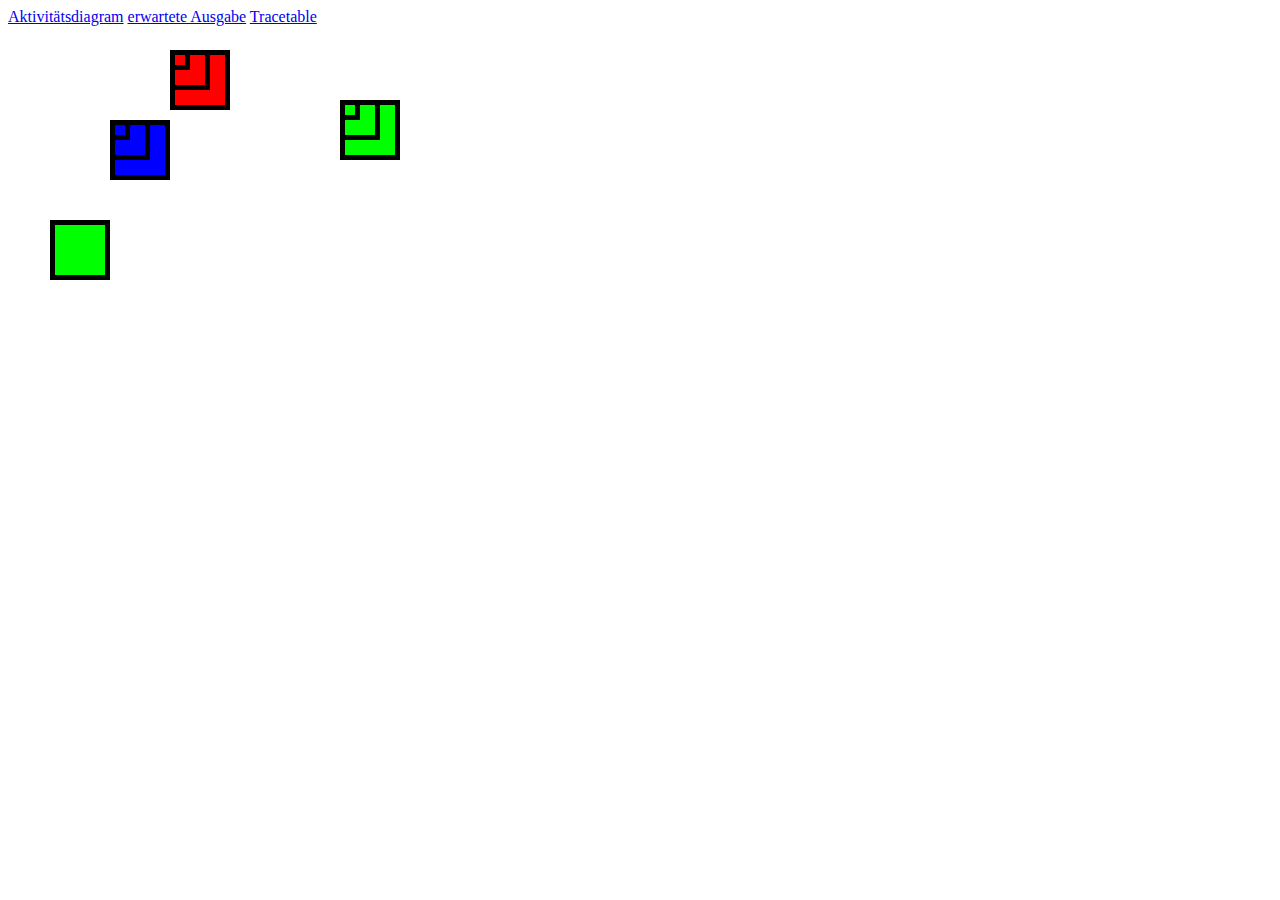
<file: A01_2_Boxes/index.html>
<!DOCTYPE html>
<html lang="en">
<head>
    <meta charset="UTF-8">
    <meta http-equiv="X-UA-Compatible" content="IE=edge">
    <meta name="viewport" content="width=device-width, initial-scale=1.0">
    <title>RandomPoem</title>
    <script src="script.js" defer></script>
    <link rel="stylesheet" href="style.css">
</head>
<body>
    <a href="Flowchart-Boxes.pdf" target="_blank">Aktivitätsdiagram</a>
    <a href="erwartet.jpg" target="_blank">erwartete Ausgabe</a>
    <a href="tracetable.jpg" target="_blank">Tracetable</a>
</body>
</html>
</file>
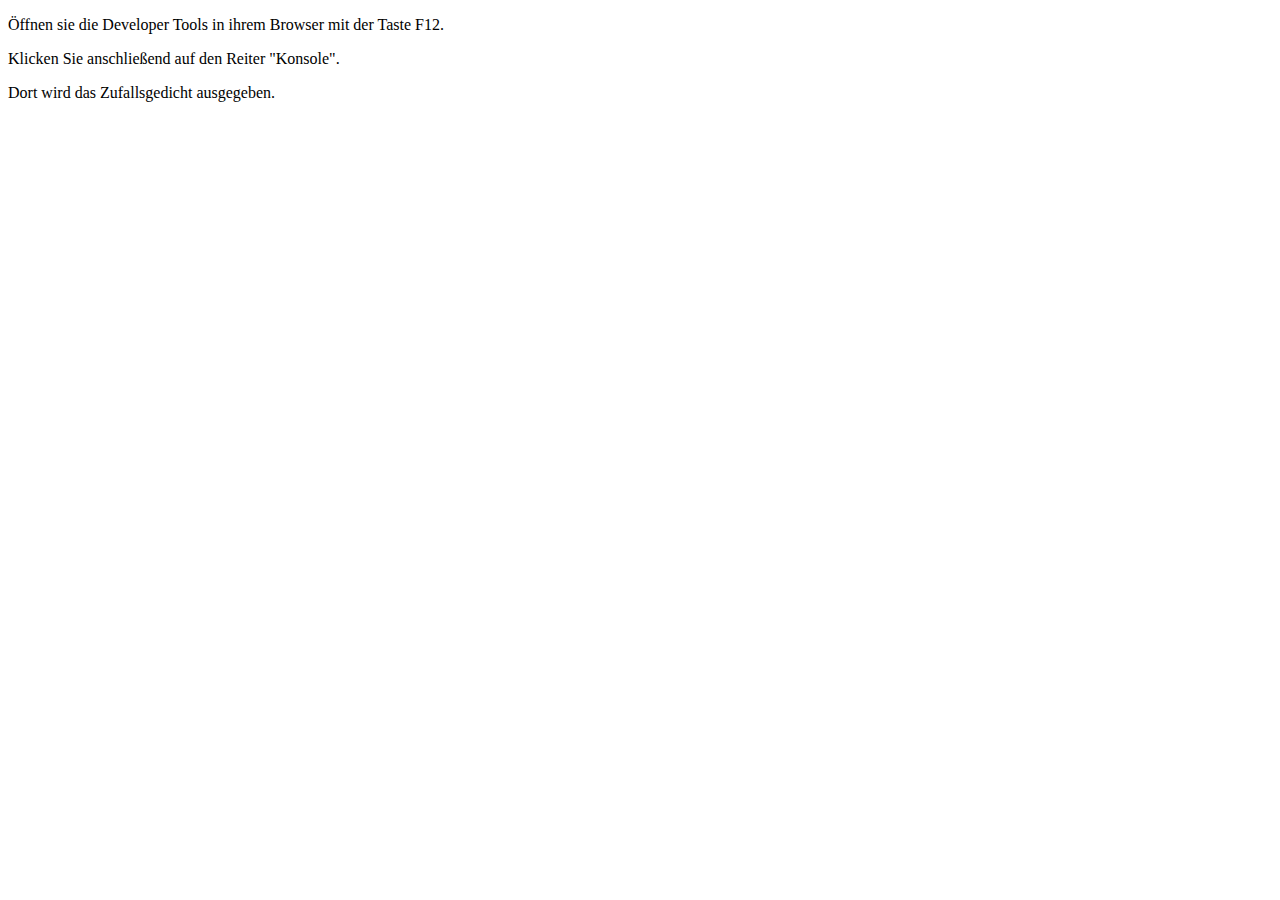
<file: A01_RandomPoem/index.html>
<!DOCTYPE html>
<html lang="en">
<head>
    <meta charset="UTF-8">
    <meta http-equiv="X-UA-Compatible" content="IE=edge">
    <meta name="viewport" content="width=device-width, initial-scale=1.0">
    <title>RandomPoem</title>
    <script src="script.js" defer></script>
</head>
<body>
    <p>Öffnen sie die Developer Tools in ihrem Browser mit der Taste F12.</p>
    <p>Klicken Sie anschließend auf den Reiter "Konsole".</p>
    <p>Dort wird das Zufallsgedicht ausgegeben.</p>
</body>
</html>
</file>
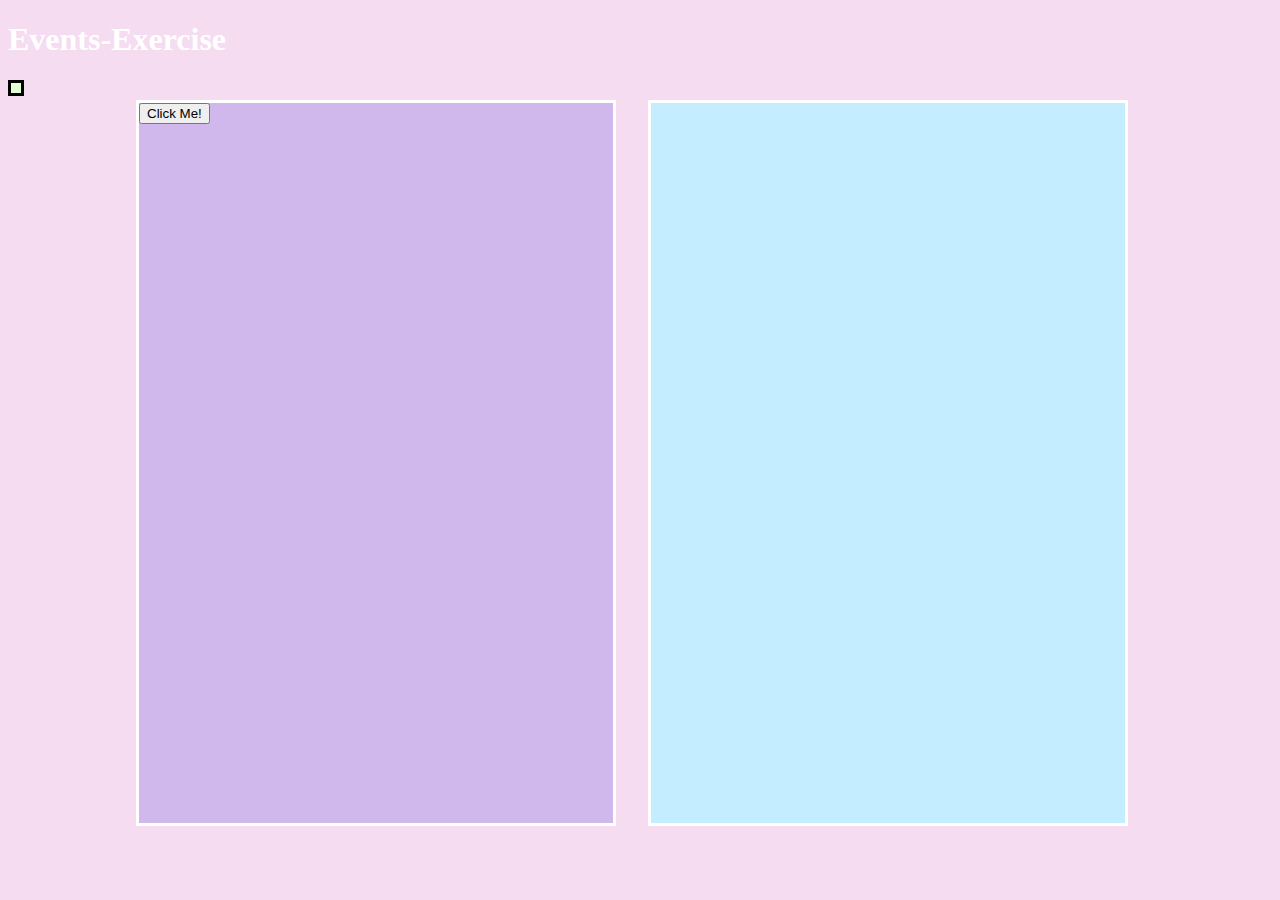
<file: A02_1_EventInspector/index.html>
<!DOCTYPE html>
<html lang="en">

<head>
    <meta charset="UTF-8">
    <meta http-equiv="X-UA-Compatible" content="IE=edge">
    <meta name="viewport" content="width=device-width, initial-scale=1.0">
    <title>Eventinspector</title>
    <script src="script.js" defer></script>
    <link rel="stylesheet" href="style.css">
</head>

<body>
    <h1>Events-Exercise</h1>
    <div id="div0">
        <button type="button">Click Me!</button>
    </div>
    <div id="div1"></div>
    <span></span>
</body>

</html>
</file>
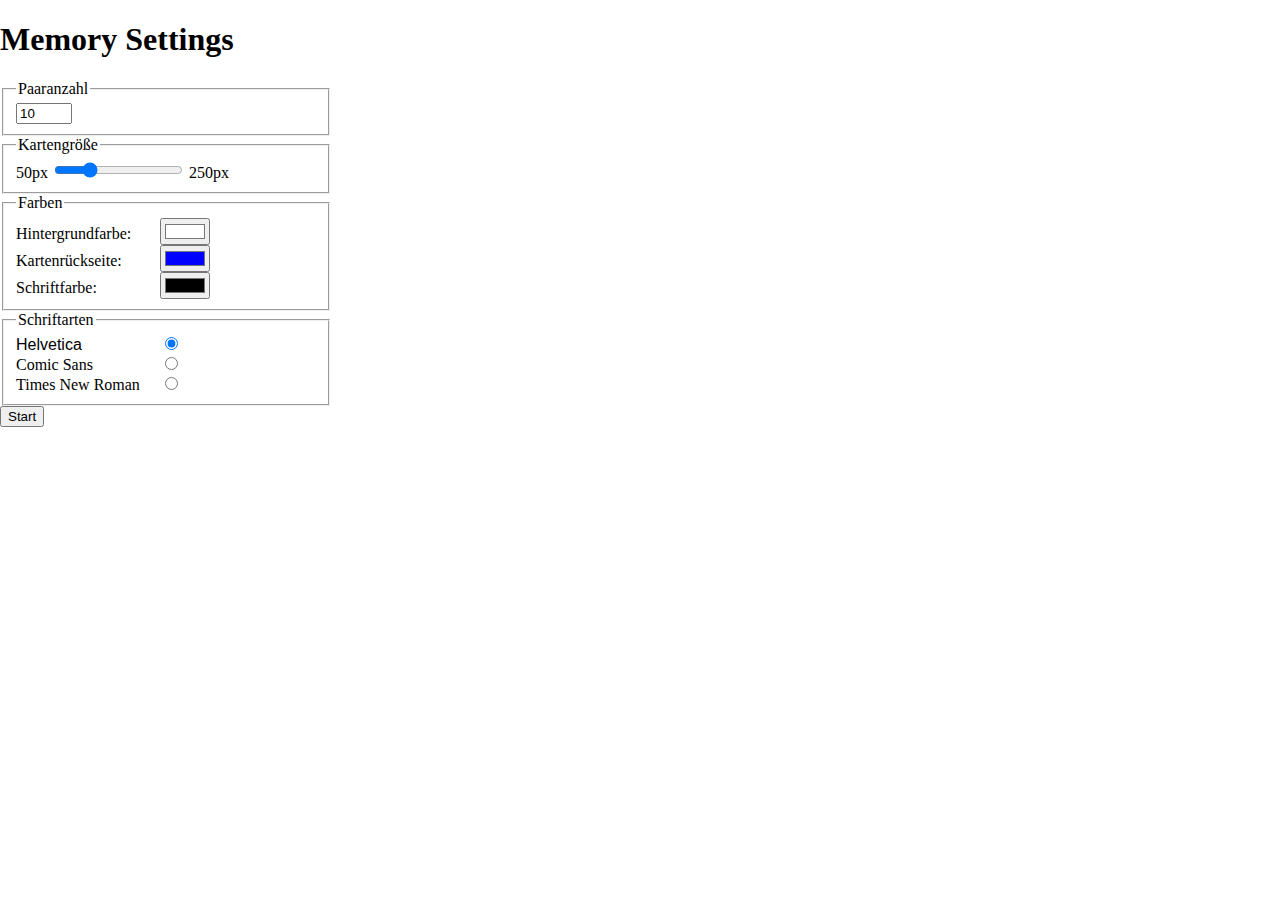
<file: A03_Memory_Settings/index.html>
<!DOCTYPE html>
<html lang="en">

<head>
    <meta charset="UTF-8">
    <meta http-equiv="X-UA-Compatible" content="IE=edge">
    <meta name="viewport" content="width=device-width, initial-scale=1.0">
    <title>MemorySettings</title>
    <script src="script.js" defer></script>
    <link rel="stylesheet" href="style.css">
</head>

<body>
    <div id="configForm">
        <h1>Memory Settings</h1>
        <form>
            <fieldset>
                <legend>Paaranzahl</legend>
                <input type="number" name="pairCount" min="5" max="25" step="1" value="10">
            </fieldset>
            <fieldset>
                <legend>Kartengröße</legend>
                50px
                <input type="range" name="cardSize" min="50" max="250" step="50" value="100">
                250px
            </fieldset>
            <fieldset>
                <legend>Farben</legend>
                <label for="backgroundColor">Hintergrundfarbe:</label>
                <input type="color" name="backgroundColor" value="#ffffff" id="backgroundColor">
                <br>
                <label for="cardBackColor">Kartenrückseite:</label>
                <input type="color" name="cardBackColor" value="#0000ff" id="cardBackColor">
                <br>
                <label for="fontColor">Schriftfarbe:</label>
                <input type="color" name="fontColor" value="#000000" id="fontColor">
            </fieldset>
            <fieldset>
                <legend>Schriftarten</legend>
                <label for="fontHelvetica" id="fontHelveticaLabel">Helvetica</label>
                <input type="radio" name="fontFamily" value="Helvetica" checked id="fontHelvetica">
                <br>
                <label for="Comic Sans" id="fontComicSansLabel">Comic Sans</label>
                <input type="radio" name="fontFamily" value="Comic Sans MS" id="fontComicSans">
                <br>
                <label for="Times New Roman" id="fontTimesNewRomanLabel">Times New Roman</label>
                <input type="radio" name="fontFamily" value="Times New Roman" id="fontTimesNewRoman">
            </fieldset>
        </form>
        <input type="submit" id="startButton" value="Start">
    </div>
    <div id="playingArea" class="hidden"></div>



</body>

</html>
</file>
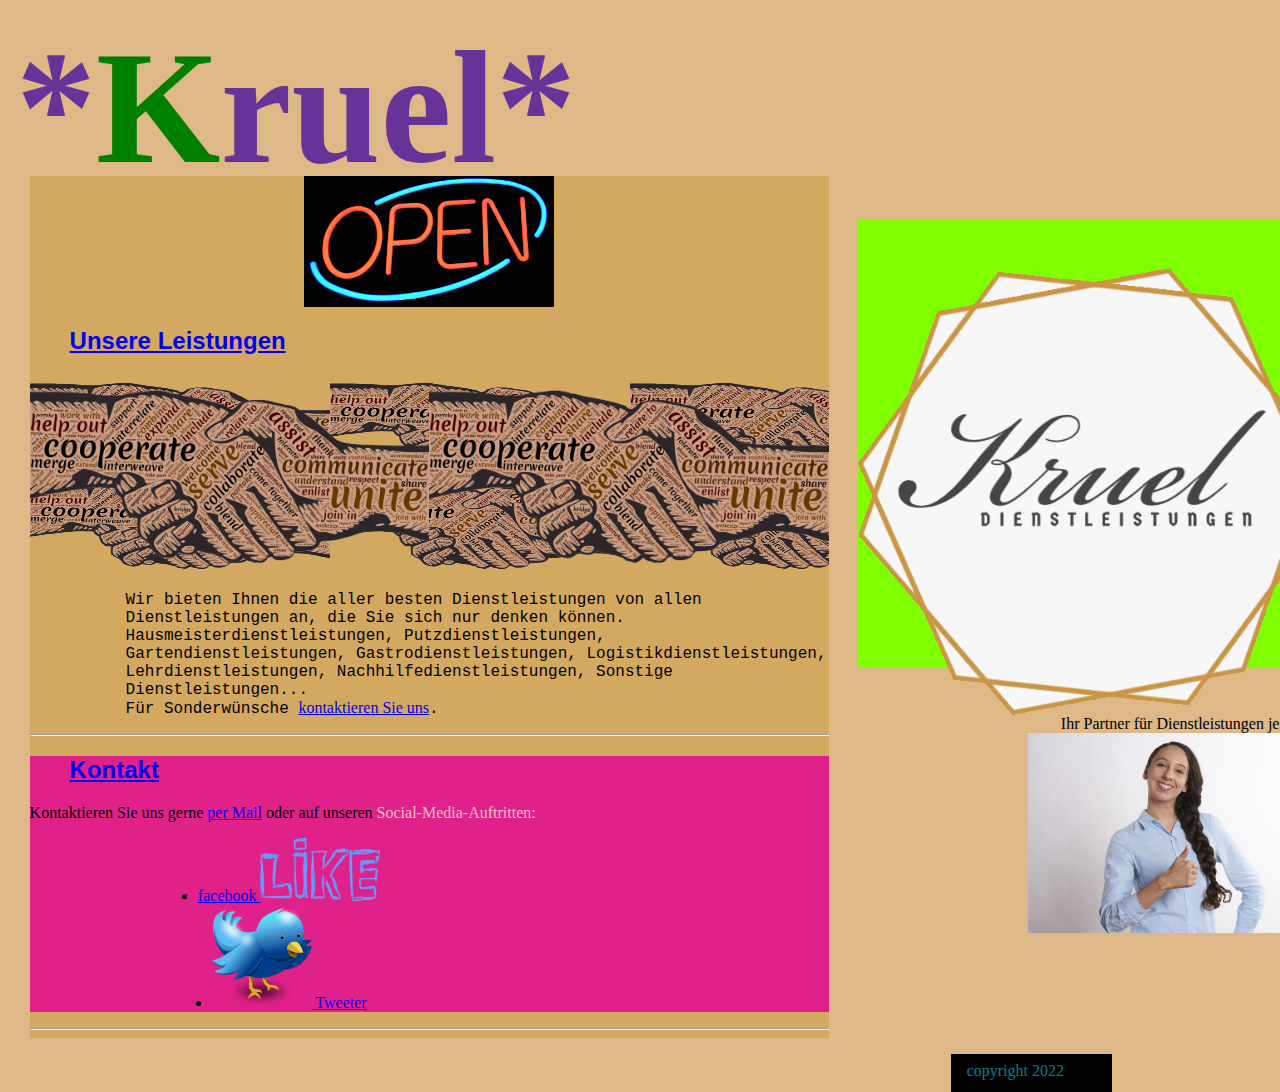
<file: ugly-website/index.html>
<!DOCTYPE html>
<html lang="en">
  <head>
    <meta charset="UTF-8" />
    <meta http-equiv="X-UA-Compatible" content="IE=edge" />
    <meta name="viewport" content="width=device-width, initial-scale=1.0" />
    <title>Document</title>
    <link rel="stylesheet" href="style.css" />
  </head>
  <body>
    <header>
      <h1>*<span style="color: green">K</span>ruel*</h1>
    </header>
    <div class="content">
      <main>
        <div class="open-wrapper">
          <img src="./open.jpg" alt="Open" style="max-width: 250px" />
        </div>
        <article>
          <a href="#"><h2>Unsere Leistungen</h2></a>
          <div class="image-01-wrapper">
            <img
              class="image-01"
              src="./content-1.png"
              style="max-width: 520px; max-height: 200px"
              alt=""
            />
            <img
              class="image-01"
              src="./content-1.png"
              style="max-width: 480px; max-height: 200px"
              alt=""
            />
          </div>
          <p class="services-text-content">
            Wir bieten Ihnen die aller besten Dienstleistungen von allen
            Dienstleistungen an, die Sie sich nur denken können.
            Hausmeisterdienstleistungen, Putzdienstleistungen,
            Gartendienstleistungen, Gastrodienstleistungen,
            Logistikdienstleistungen, Lehrdienstleistungen,
            Nachhilfedienstleistungen, Sonstige Dienstleistungen...
            <br />
            Für Sonderwünsche <a href="#">kontaktieren Sie uns</a>.
          </p>
        </article>
        <hr />
        <article class="contact">
          <a href="#"><h2>Kontakt</h2></a>
          <p>
            Kontaktieren Sie uns gerne <a href="#">per Mail</a> oder auf unseren
            <span style="color: pink">Social-Media-Auftritten:</span>
          </p>
          <ul class="contact-list">
            <li>
              <a href="#">
                facebook
                <img
                  src="./facebook.png"
                  alt="Facebook"
                  style="max-width: 120px"
                />
              </a>
            </li>
            <li>
              <a href="#">
                <img
                  src="./twitter.png"
                  alt="Twitter"
                  style="max-width: 100px"
                />
                Tweeter
              </a>
            </li>
          </ul>
        </article>
        <hr />
      </main>
      <aside>
        <img src="./logo.png" alt="" />
        Ihr Partner für Dienstleistungen jeder Art.
        <img src="./woman.jpg" alt="" style="max-width: 300px" />
      </aside>
    </div>
    <footer><span>copyright 2022</span></footer>
  </body>
</html>
</file>
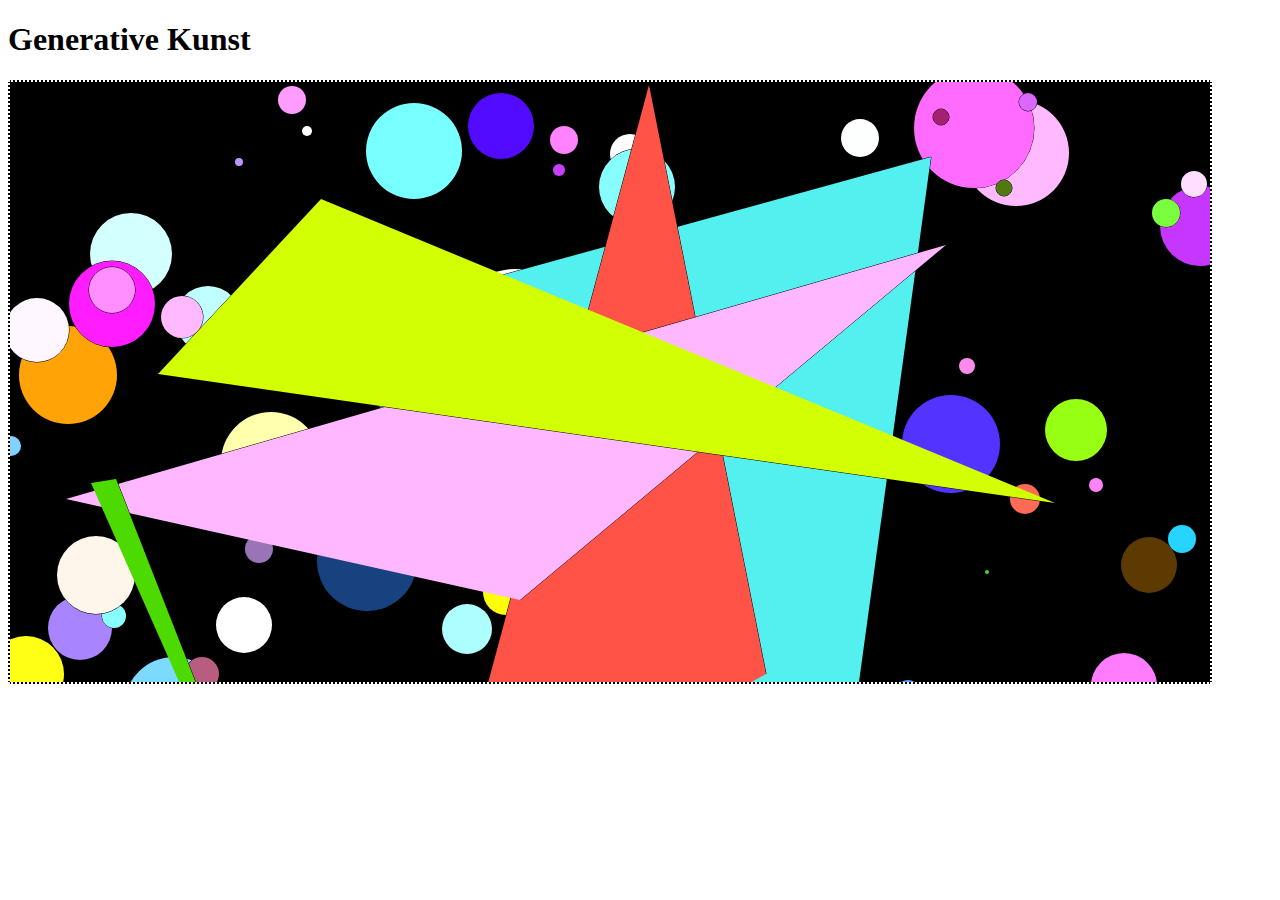
<file: A08_Canvas/canvas.html>
<!DOCTYPE html>
<html lang="en">
<head>
    <meta charset="UTF-8">
    <meta http-equiv="X-UA-Compatible" content="IE=edge">
    <meta name="viewport" content="width=device-width, initial-scale=1.0">
    <script src="script.js"></script>
    <link rel="stylesheet" href="style.css">
    <title>Generative Kunst</title>
</head>
<body>
    <h1>Generative Kunst</h1>
    <canvas id="canvas" height= "600px" width="1200px"></canvas>
</body>
</html>
</file>
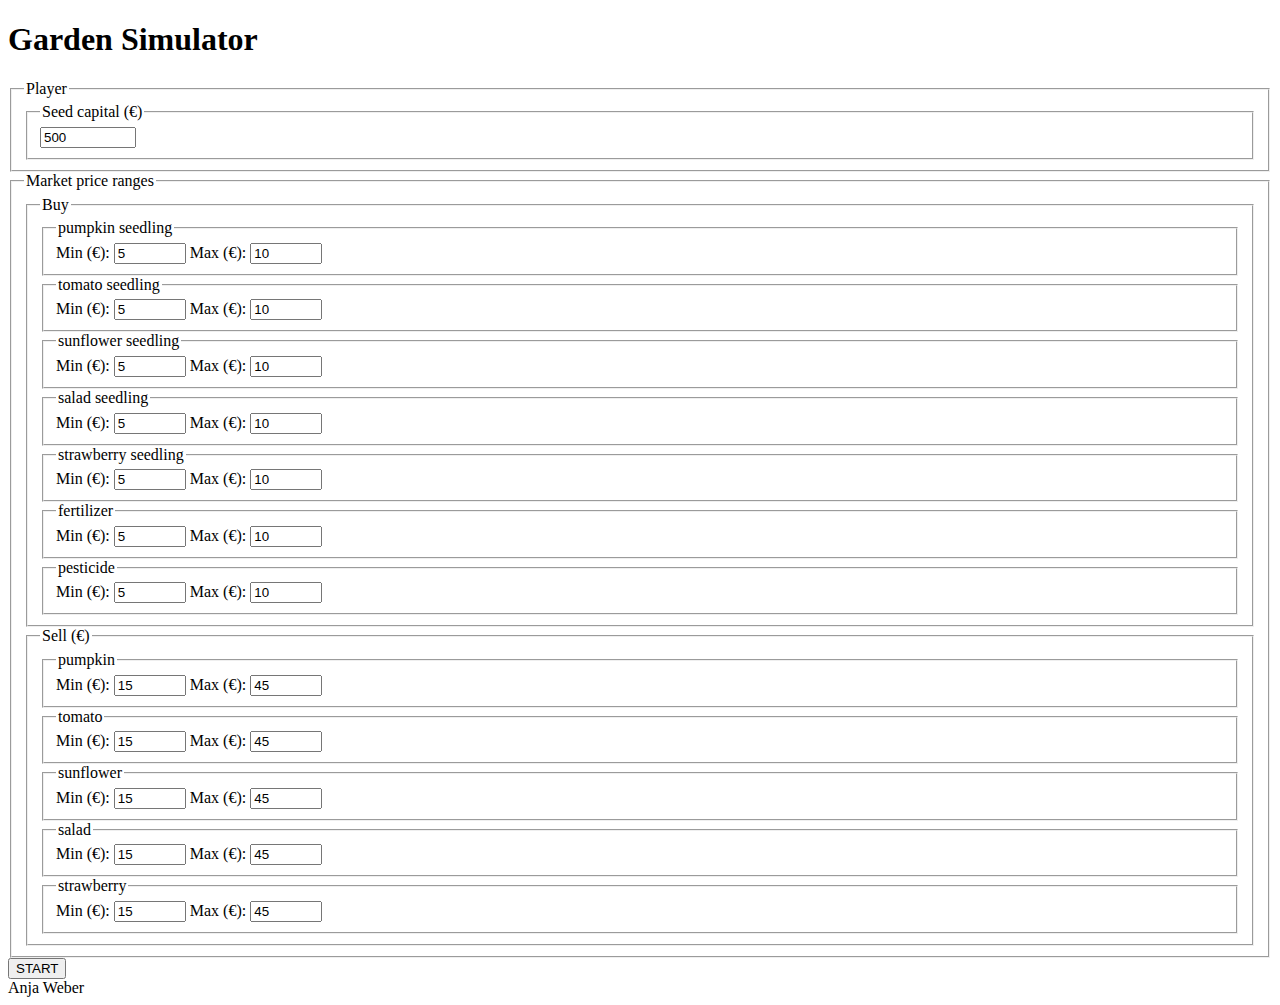
<file: Endabgabe/garden.html>
<!DOCTYPE html>
<html lang="en">
    <head>
        <meta charset="UTF-8" />
        <meta http-equiv="X-UA-Compatible" content="IE=edge" />
        <meta name="viewport" content="width=device-width, initial-scale=1.0" />
        <title>Garden Simulator</title>
        <link rel="stylesheet" href="style.css" />
        <script src="Vector.js"></script>
        <script src="Price.js"></script>
        <script src="UserAction.js"></script>
        <script src="CropType.js"></script>
        <script src="GardenElement.js"></script>
        <script src="Parasite.js"></script>
        <script src="EmptyField.js"></script>
        <script src="PlantedField.js"></script>
        <script src="Pumpkin.js"></script>
        <script src="Tomato.js"></script>
        <script src="Sunflower.js"></script>
        <script src="Salad.js"></script>
        <script src="Strawberry.js"></script>
        <script src="Main.js"></script>
    </head>
    <body>
        <header>
            <h1>Garden Simulator</h1>
        </header>
        <main>
            <div id="setup" class="setup">
                <form>
                    <fieldset>
                        <legend>Player</legend>
                        <fieldset>
                            <legend>Seed capital (€)</legend>
                            <input type="number" name="seedCapital" min="1" max="1000000" step="1" value="500" />
                        </fieldset>
                    </fieldset>
                    <fieldset>
                        <legend>Market price ranges</legend>
                        <fieldset>
                            <legend>Buy</legend>
                            <fieldset>
                                <legend>pumpkin seedling</legend>
                                <label for="pumpkinSeedlingMinPurchasePrice">Min (€):</label>
                                <input id="pumpkinSeedlingMinPurchasePrice" type="number" name="minPumpkinSeedling" min="0" max="1000" value="5" />
                                <label for="pumpkinSeedlingMaxPurchasePrice">Max (€):</label>
                                <input id="pumpkinSeedlingMaxPurchasePrice" type="number" name="maxPumpkinSeedling" min="0" max="1000" value="10" />
                            </fieldset>
                            <fieldset>
                                <legend>tomato seedling</legend>
                                <label for="tomatoSeedlingMinPurchasePrice">Min (€):</label>
                                <input id="tomatoSeedlingMinPurchasePrice" type="number" name="minTomatoSeedling" min="0" max="1000" value="5" />
                                <label for="tomatoSeedlingMaxPurchasePrice">Max (€):</label>
                                <input id="tomatoSeedlingMaxPurchasePrice" type="number" name="maxTomatoSeedling" min="0" max="1000" value="10" />
                            </fieldset>
                            <fieldset>
                                <legend>sunflower seedling</legend>
                                <label for="sunflowerSeedlingMinPurchasePrice">Min (€):</label>
                                <input id="sunflowerSeedlingMinPurchasePrice" type="number" name="minSunflowerSeedling" min="0" max="1000" value="5" />
                                <label for="sunflowerSeedlingMaxPurchasePrice">Max (€):</label>
                                <input id="sunflowerSeedlingMaxPurchasePrice" type="number" name="maxSunflowerSeedling" min="0" max="1000" value="10" />
                            </fieldset>
                            <fieldset>
                                <legend>salad seedling</legend>
                                <label for="saladSeedlingMinPurchasePrice">Min (€):</label>
                                <input id="saladSeedlingMinPurchasePrice" type="number" name="minSaladSeedling" min="0" max="1000" value="5" />
                                <label for="saladSeedlingMaxPurchasePrice">Max (€):</label>
                                <input id="saladSeedlingMaxPurchasePrice" type="number" name="maxSaladSeedling" min="0" max="1000" value="10" />
                            </fieldset>
                            <fieldset>
                                <legend>strawberry seedling</legend>
                                <label for="strawberrySeedlingMinPurchasePrice">Min (€):</label>
                                <input id="strawberrySeedlingMinPurchasePrice" type="number" name="minStrawberrySeedling" min="0" max="1000" value="5" />
                                <label for="strawberrySeedlingMaxPurchasePrice">Max (€):</label>
                                <input id="strawberrySeedlingMaxPurchasePrice" type="number" name="maxStrawberrySeedling" min="0" max="1000" value="10" />
                            </fieldset>
                            <fieldset>
                                <legend>fertilizer</legend>
                                <label for="fertilizerMinPurchasePrice">Min (€):</label>
                                <input id="fertilizerMinPurchasePrice" type="number" name="minFertilizer" min="0" max="1000" value="5" />
                                <label for="fertilizerMaxPurchasePrice">Max (€):</label>
                                <input id="fertilizerMaxPurchasePrice" type="number" name="maxFertilizer" min="0" max="1000" value="10" />
                            </fieldset>
                            <fieldset>
                                <legend>pesticide</legend>
                                <label for="pesticideMinPurchasePrice">Min (€):</label>
                                <input id="pesticideMinPurchasePrice" type="number" name="minPesticide" min="0" max="1000" value="5" />
                                <label for="pesticideMaxPurchasePrice">Max (€):</label>
                                <input id="pesticideMaxPurchasePrice" type="number" name="maxPesticide" min="0" max="1000" value="10" />
                            </fieldset>
                        </fieldset>
                        <fieldset>
                            <legend>Sell (€)</legend>
                            <fieldset>
                                <legend>pumpkin</legend>
                                <label for="pumpkinMinSellingPrice">Min (€):</label>
                                <input id="pumpkinMinSellingPrice" type="number" name="minPumpkin" min="0" max="1000" value="15" />
                                <label for="pumpkinMaxSellingPrice">Max (€):</label>
                                <input id="pumpkinMaxSellingPrice" type="number" name="maxPumpkin" min="0" max="1000" value="45" />
                            </fieldset>
                            <fieldset>
                                <legend>tomato</legend>
                                <label for="tomatoMinSellingPrice">Min (€):</label>
                                <input id="tomatoMinSellingPrice" type="number" name="minTomato" min="0" max="1000" value="15" />
                                <label for="tomatoMaxSellingPrice">Max (€):</label>
                                <input id="tomatoMaxSellingPrice" type="number" name="maxTomato" min="0" max="1000" value="45" />
                            </fieldset>
                            <fieldset>
                                <legend>sunflower</legend>
                                <label for="sunflowerMinSellingPrice">Min (€):</label>
                                <input id="sunflowerMinSellingPrice" type="number" name="minSunflower" min="0" max="1000" value="15" />
                                <label for="sunflowerMaxSellingPrice">Max (€):</label>
                                <input id="sunflowerMaxSellingPrice" type="number" name="maxSunflower" min="0" max="1000" value="45" />
                            </fieldset>
                            <fieldset>
                                <legend>salad</legend>
                                <label for="saladMinSellingPrice">Min (€):</label>
                                <input id="saladMinSellingPrice" type="number" name="minSalad" min="0" max="1000" value="15" />
                                <label for="saladMaxSellingPrice">Max (€):</label>
                                <input id="saladMaxSellingPrice" type="number" name="maxSalad" min="0" max="1000" value="45" />
                            </fieldset>
                            <fieldset>
                                <legend>strawberry</legend>
                                <label for="strawberryMinSellingPrice">Min (€):</label>
                                <input id="strawberryMinSellingPrice" type="number" name="minStrawberry" min="0" max="1000" value="15" />
                                <label for="strawberryMaxSellingPrice">Max (€):</label>
                                <input id="strawberryMaxSellingPrice" type="number" name="maxStrawberry" min="0" max="1000" value="45" />
                            </fieldset>
                        </fieldset>
                    </fieldset>
                </form>
                <button id="start">START</button>
            </div>
            <div id="game" class="game hidden">
                <canvas id="canvas" height="775px" width="1225px"></canvas>
                <div>
                    <div id="gameTime">Day: 0, 0:0</div>
                    <div class="actions">
                        <button id="plantPumpkin">Plant pumpkin 🎃</button>
                        <button id="plantTomato">Plant tomato 🍅</button>
                        <button id="plantSunflower">Plant sunflower 🌻</button>
                        <button id="plantSalad">Plant salad 🥗</button>
                        <button id="plantStrawberry">Plant strawberry 🍓</button>
                        <button id="waterField">Water 💦</button>
                        <button id="fertilizeField">Fertilize 💩</button>
                        <button id="fightPest">Fight pest 🪰</button>
                        <button id="harvestField">Harvest 🚜</button>
                    </div>
                </div>
                <div>
                    <div>
                        <h4>Current balance</h4>
                        <p><span id="playerMoney">0</span>€</p>
                    </div>
                    <div>
                        <h4>Current market prices</h4>
                        <div>
                            <h5>Buy</h5>
                            <p>
                                Pumpkin seedling:
                                <span id="pumpkinSeedlingPrice">9999</span>€
                            </p>
                            <p>
                                Tomato seedling:
                                <span id="tomatoSeedlingPrice">9999</span>€
                            </p>
                            <p>
                                Sunflower seedling:
                                <span id="sunflowerSeedlingPrice">9999</span>€
                            </p>
                            <p>
                                Salad seedling:
                                <span id="saladSeedlingPrice">9999</span>€
                            </p>
                            <p>
                                Strawberry seedling:
                                <span id="strawberrySeedlingPrice">9999</span>€
                            </p>
                            <p>
                                Fertilizer:
                                <span id="fertilizerPrice">9999</span>€
                            </p>
                            <p>
                                Pesticide:
                                <span id="pesticidePrice">9999</span>€
                            </p>
                        </div>
                        <div>
                            <h5>Sell</h5>
                            <p>
                                Pumpkin:
                                <span id="pumpkinSellingPrice">9999</span>€
                            </p>
                            <p>
                                Tomato:
                                <span id="tomatoSellingPrice">9999</span>€
                            </p>
                            <p>
                                Sunflower:
                                <span id="sunflowerSellingPrice">9999</span>€
                            </p>
                            <p>
                                Salad:
                                <span id="saladSellingPrice">9999</span>€
                            </p>
                            <p>
                                Strawberry:
                                <span id="strawberrySellingPrice">9999</span>€
                            </p>
                        </div>
                    </div>
                </div>
            </div>
        </main>
        <footer>
            Anja Weber
        </footer>
    </body>
</html>
</file>
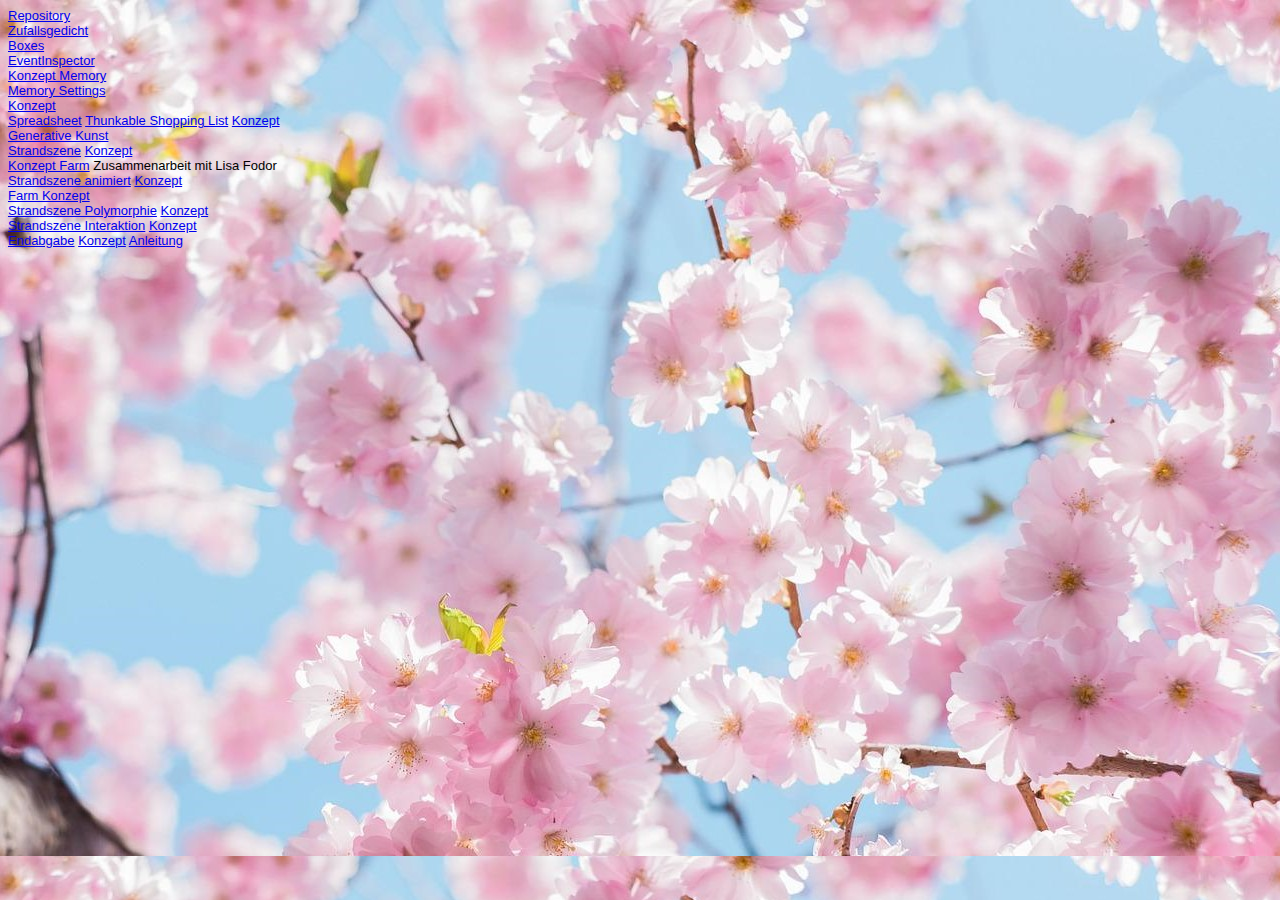
<file: Steckbrief/steckbrief.htm>
<!DOCTYPE html>
<html>
<head>
<meta charset="utf-8" />
<title>Steckbrief</title>
<style>
body {
	font-family: arial;
	font-size: small;
	background-image: url(./japa.jpg);

}
</style>
</head>
<body>
	<a href="https://github.com/AnjaWeber/EIA2" target="_blank">Repository</a>
	<br>
	<a href="../A01_RandomPoem/index.html" target="_blank">Zufallsgedicht</a>
	<br>
	<a href="../A01_2_Boxes/index.html" target="_blank">Boxes</a>
	<br>
	<a href="../A02_1_EventInspector/index.html" target="_blank">EventInspector</a>
	<br>
	<a href="../A02_2_Memory/MemoryKonzept.pdf" target="_blank">Konzept Memory</a>
	<br>
	<a href="../A03_Memory_Settings/index.html" target="_blank">Memory Settings</a>
	<br>
	<a href="../A03_Memory_Settings/Aktivitätsdiagramm+UIScribble+UseCaseDiagramm.pdf" target="_blank">Konzept</a>
	<br>
	<a href="https://docs.google.com/spreadsheets/d/1RmQJwEztT2amMhukkz3bH139zxDK9mL-8RGZ6Fl7I6M/edit?usp=sharing" target="_blank">Spreadsheet</a>
	<a href="https://x.thunkable.com/projectPage/626ad842ab67e100122a5514" target="_blank">Thunkable Shopping List</a>
	<a href="../A04_Thunkable/konzept.pdf"target="_blank">Konzept</a>
	<br>
	<a href="../A08_Canvas/canvas.html" target="_blank">Generative Kunst</a>
	<br>
	<a href="../A08_1_Strand/canvas.html" target="_blank">Strandszene</a>
	<a href="../A08_1_Strand/Konzept.pdf" target="_blank">Konzept</a>
	<br>
	<a href="../A09_Farm/Farm.pdf" target="_blank">Konzept Farm</a> Zusammenarbeit mit Lisa Fodor
	<br>
	<a href="../A09_2_Strandanimation/canvas.html" target="_blank">Strandszene animiert</a>
	<a href="../A09_2_Strandanimation/StrandAnimiertKonzept.pdf" target="_blank">Konzept</a>
	<br>
	<a href="../A10_1 Farm/L10.1 Old Mc Donalds Farm Konzept.pdf" target="_blank">Farm Konzept</a>
	<br>
	<a href="../A10_2_PolymorphieAnimation/canvas.html" target="_blank">Strandszene Polymorphie</a>
	<a href="../A10_2_PolymorphieAnimation/Konzept.pdf" target="_blank">Konzept</a>
	<br>
	<a href="../A11_Interaktion/canvas.html"target="_blank">Strandszene Interaktion</a>
	<a href="../A11_Interaktion/L_11-Strand_Interaktion.pdf" target="_blank">Konzept</a>
	<br>
	<a href="../Endabgabe/garden.html"target="_blank">Endabgabe</a>
	<a href="../Endabgabe/KonzeptGemüsegartenSimulatorWeberAnja.pdf" target="_blank">Konzept</a>
	<a href="../Endabgabe/AnleitungGemüseGartenSimulator.pdf" target="_blank">Anleitung</a>



</body>
</html>
</file>
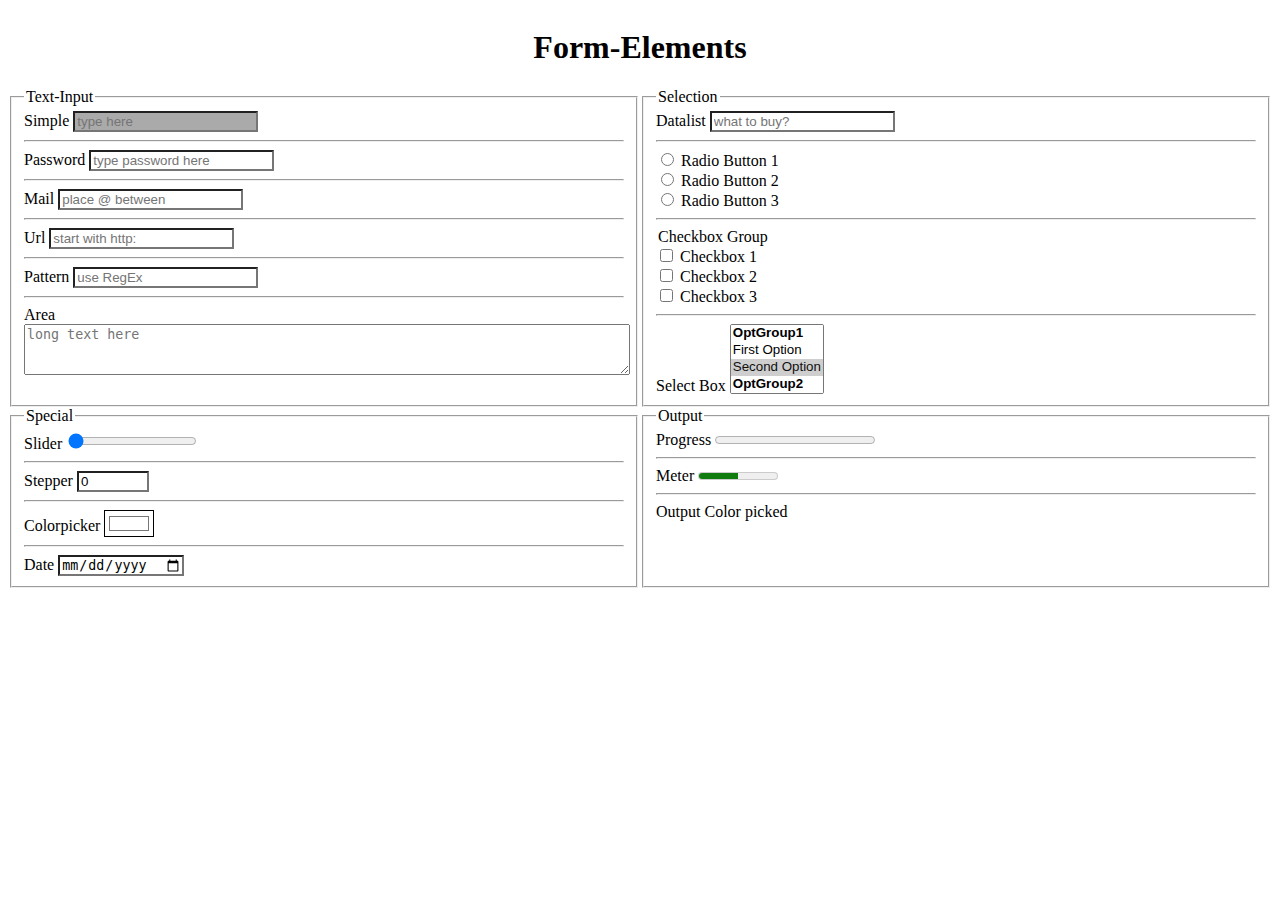
<file: uebung/form-elements/cocktail-bar/FormElements.html>
<!DOCTYPE html>
<html lang="en">

<head>
	<meta charset="utf-8" />
	<title>FormElements</title>
	<link rel="stylesheet" href="FormElements.css" type="text/css" media="screen" />
	<script src="FormElements.js" type="text/javascript" charset="utf-8"></script> 
</head>

<body>
	<h1>Form-Elements</h1>
	<fieldset id="fsText">
		<legend> Text-Input </legend>
		Simple
		<input type="text" name="Text" placeholder="type here" required />
		<hr />
		Password
		<input type="password" name="Password" placeholder="type password here" />
		<hr />
		Mail
		<input type="email" name="Mail" placeholder="place @ between" />
		<hr />
		Url
		<input type="url" name="Url" placeholder="start with http:" />
		<hr />
		Pattern
		<input type="text" name="Pattern" pattern="[0-9]{3}" placeholder="use RegEx" />
		<hr />
		Area
		<textarea name="Area" rows="3" placeholder="long text here"></textarea>
	</fieldset>

	<fieldset id="fsSelection">
		<legend> Selection </legend>
		Datalist
		<input type="text" name="Datalist" list="options" placeholder="what to buy?"/>
		<datalist id="options">
			<option value="Butter"> </option>
			<option value="Milk"> </option>
			<option value="Flour"> </option>
			<option value="Sugar"> </option>
			<option value="Eggs"> </option>
			<option value="Salt"> </option>
			<option value="Bread"> </option>
		</datalist>
		<hr />
		<input type="radio" name="Radiogroup" value="radio1" id="radio1" />
		<label for="radio1">Radio Button 1</label>
		<input type="radio" name="Radiogroup" value="radio2" id="radio2" />
		<label for="radio2">Radio Button 2</label>
		<input type="radio" name="Radiogroup" value="radio3" id="radio3" />
		<label for="radio3">Radio Button 3</label>
		<hr />
		<legend> Checkbox Group </legend>
		<input type="checkbox" name="Checkbox1" value="check1" id="check1" />
		<label for="check1">Checkbox 1</label>
		<input type="checkbox" name="Checkbox2" value="check2" id="check2" />
		<label for="check2">Checkbox 2</label>
		<input type="checkbox" name="Checkbox3" value="check3" id="check3" />
		<label for="check3">Checkbox 3</label>
		<hr />
		Select Box
		<select name="Select" id="select" multiple>
			<optgroup label="OptGroup1"></optgroup>
			<option value="option1">First Option</option>
			<option value="option2" selected>Second Option</option>
			<optgroup label="OptGroup2"></optgroup>
			<option value="option3">Third Option</option>
			<option value="option4">Fourth Option</option>
		</select>
	</fieldset> 


	<fieldset id="fsSpecial">
		<legend> Special </legend>
		Slider
		<input type="range" name="Slider" min="0" max="1" step="0.1" value="0" />
		<hr />
		Stepper
		<input type="number" name="Stepper" step="0.5" min="-1" max="1" value="0" />
		<hr />
		Colorpicker
		<input type="color" name="Color" placeholder="red" id="color" value="#ffffff">
		<hr />
		Date
		<input type="date" name="Date"/>
	</fieldset>

	<fieldset id="fsOutput">
		<legend> Output </legend>
		Progress
		<progress value="0" max="1"> </progress>
		<hr />
		Meter
		<meter value="0" min="-1" max="1"> </meter>
		<hr />
		Output
		<output name="out">Color picked</output>
	</fieldset> 

</body>

</html>
</file>
<file: A01_2_Boxes/style.css>
div {
    border: thick solid black;
    position: absolute;
}

.big {
    width: 50px;
    height: 50px;
}
.medium {
    width: 30px;
    height: 30px;
}
.small {
    width: 10px;
    height: 10px;
}
</file>
<file: A02_1_EventInspector/style.css>
body {
    height: 100%;
    background-color: rgb(245, 220, 240);
}
h1 {
    position: relative;
    color: white;
}

div {
   position: absolute;
    height: 80%;
    width: 37%;
    top: 100px;
}

#div0 {
    background-color: rgb(208, 184, 236);
    border-color: rgb(255, 255, 255);
    border-style: solid;
    margin-left: 10%;
}

#div1 {
    background-color: rgb(196, 238, 255);
    border-color: rgb(255, 255, 255);
    border-style: solid;
    margin-left: 50%;  
}

span {
    
    position: fixed;
    background-color: rgb(224, 255, 210);
    border-color: black;
    border-style: solid;
    font-size: 20px;
    padding: 5px;
}
</file>
<file: A03_Memory_Settings/style.css>
label {
    width: 140px;
    display: inline-block;
}

#fontHelveticaLabel {
    font-family: Helvetica;
}

#fontComicSansLabel {
    font-family: 'Comic Sans MS';
}

#fontTimesNewRomanLabel {
    font-family: 'Times New Roman';
}

fieldset {
    width: 300px;
}

.hidden {
    display: none !important;
}

.invisible {
    visibility: hidden;
}

.card {
    border: 1px solid black;
}

.card span {
    font-size: 30px;
    display: flex;
    align-items: center;
    justify-content: center;
    height: 100%;
    background-color: azure;
}

#playingArea {
    display: flex;
    gap: 10px;
    flex-wrap: wrap;
    align-content: flex-start;
    width: 100%;
    height: 100%;
}

html,
body {
    height: 100%;
    width: 100%;
    margin: 0;
}
</file>
<file: ugly-website/style.css>
html {
  height: 100%;
  width: 100%;
  margin: 0;
}

body {
  height: 100%;
  width: 100%;
  margin: 0;
  display: flex;
  flex-direction: column;
  background-color: burlywood;
}

header {
  padding: 1rem;
  flex-grow: 0;
  display: flex;
  align-items: center;
  justify-content: flex-start;
}

footer {
  flex-grow: 0;
  padding: 0 10.5rem;
  display: flex;
  justify-content: flex-end;
}

footer > span {
  background-color: black;
  color: teal;
  padding: 0.5rem 3rem 0.75rem 1rem;
}

.content {
  padding: 1rem 5rem 1rem 1.85rem;
  flex-grow: 1;
  display: flex;
  gap: 1.85rem;
}

h1 {
  font-size: 10rem;
  max-height: 8rem;
  margin: 0;
  color: rebeccapurple;
  font-family: "Comic Sans MS", "Comic Sans", cursive;
}

main {
  flex-grow: 1;
  background-color: rgba(184, 135, 11, 0.3);
}

aside {
  padding-top: 3rem;
  background-color: chartreuse;
  margin-top: 2.75rem;
  max-height: 400px;
  display: flex;
  flex-direction: column;
  align-items: flex-end;
}

.image-01-wrapper {
  display: flex;
  justify-content: space-between;
  background-image: url("content-1.png");
  background-size: 300px 100px;
}

a {
  font-family: "Comic Sans MS", "Comic Sans", cursive;
}

h2 {
  padding-left: 2.5rem;
  font-family: Arial Black, Arial Bold, Gadget, sans-serif;
}

.open-wrapper {
  display: flex;
  justify-content: center;
}

.open-wrapper:hover {
  transform: scale(1.3, 0.7);
}

.services-text-content {
  font-family: 'Courier New', Courier, monospace;
  padding-left: 6rem;
}

.contact-list {
  display: flex;
  padding-right: 20rem;
  flex-direction: column;
  align-items: center;
  justify-content: center;
}

.contact {
  background-color: #e0218a;
}
</file>
<file: A08_Canvas/style.css>
canvas {
    border: 2px;
    border-style: dotted;
    border-color: white;
    background-color: black;
}
</file>
<file: Endabgabe/style.css>
.hidden {
    display: none !important;
}

.game {
    display: flex;
    gap: 10px;
}

.actions {
    display: flex;
    flex-direction: column;
}
</file>
<file: uebung/form-elements/cocktail-bar/FormElements.css>
body {
    display: block;
      display: grid;
      grid-template-columns: 50% 50%;
      grid-template-rows: auto auto
  }
  input[type="radio"], input[type="checkbox"], label {
      display: inline;
  }
  label::after {
      content:"";
      display: block;
  }
  head {
      display: none;
  }
  input:invalid {
      background: #F0C060;
  }
  input:valid {
      background: white;
  }
  input:required {
      background: #aaaaaa;
  }
  fieldset {
      width: auto;
  }
  datalist option {
      display: inline;	
  }
  textarea {
      width: 100%;
  }
  h1 {
      grid-column: span 2;
      text-align: center;
  }
</file>
